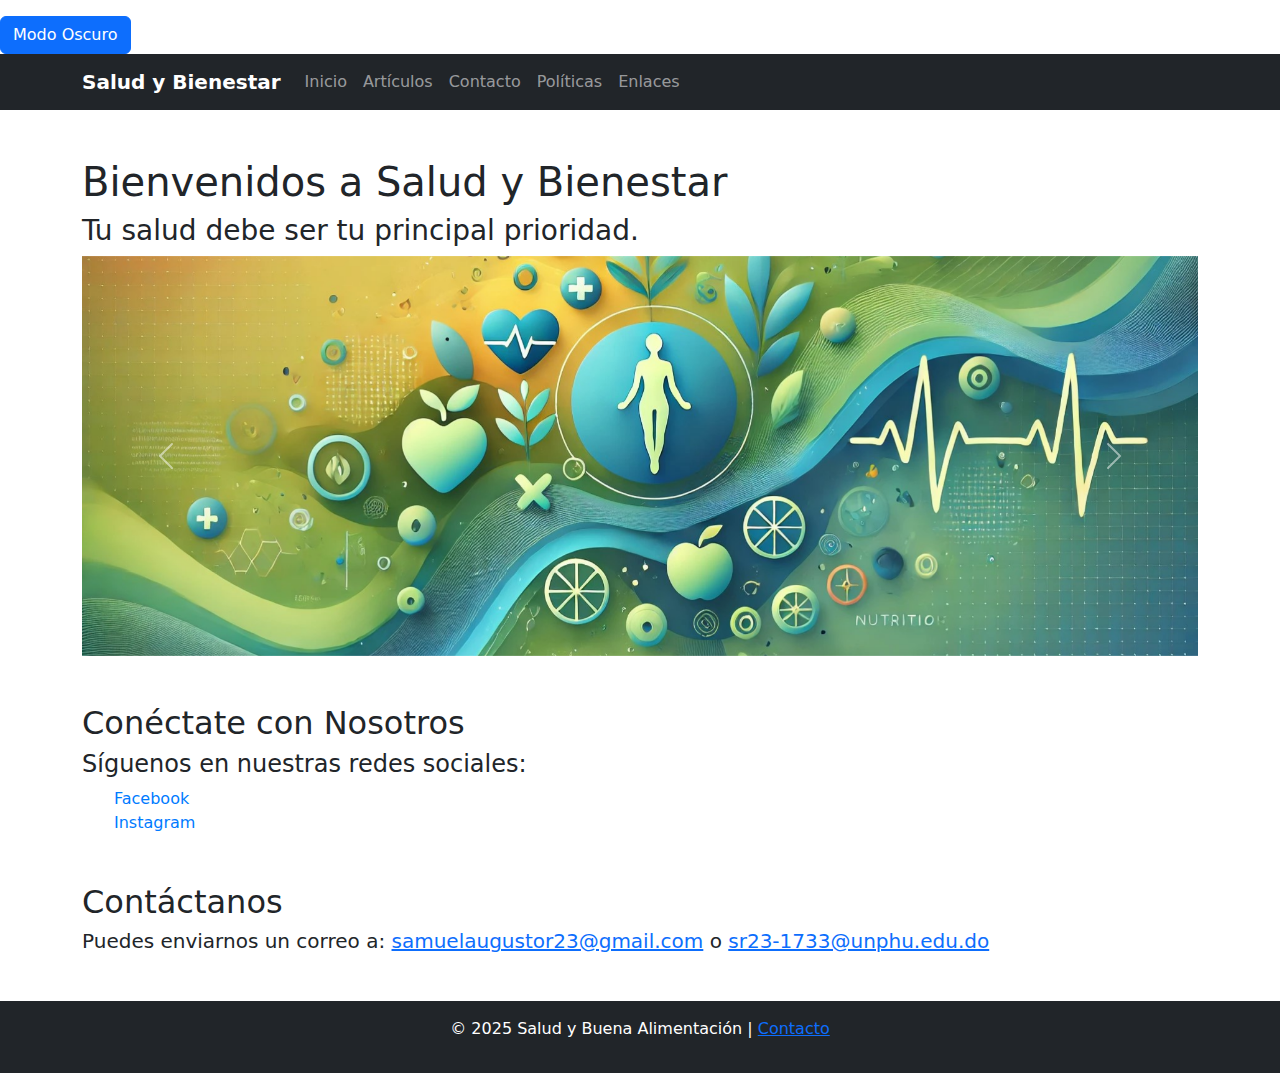
<file: index.html>
<!DOCTYPE html>
<html lang="es">
<head>
    <meta charset="UTF-8">
    <meta name="viewport" content="width=device-width, initial-scale=1.0">
    <meta name="description" content="Portafolio sobre salud y buena alimentación. Consejos, artículos y más.">
    <title>Salud y Bienestar</title>
    <link rel="stylesheet" href="styles.css">
    <link rel="icon" href="favicon.ico">
    <link href="https://cdn.jsdelivr.net/npm/bootstrap@5.3.0/dist/css/bootstrap.min.css" rel="stylesheet">
    <script defer src="script.js"></script>
</head>
<body>
    <header>
        <nav class="navbar navbar-expand-lg navbar-dark bg-dark">
            <div class="container">
                <a class="navbar-brand" href="#">Salud y Bienestar</a>
                <button class="navbar-toggler" type="button" data-bs-toggle="collapse" data-bs-target="#navbarNav">
                    <span class="navbar-toggler-icon"></span>
                </button>
                <div class="collapse navbar-collapse" id="navbarNav">
                    <ul class="navbar-nav">
                        <li class="nav-item"><a class="nav-link" href="index.html">Inicio</a></li>
                        <li class="nav-item"><a class="nav-link" href="articulos.html">Artículos</a></li>
                        <li class="nav-item"><a class="nav-link" href="contacto.html">Contacto</a></li>
                        <li class="nav-item"><a class="nav-link" href="politicas.html">Políticas</a></li>
                        <li class="nav-item"><a class="nav-link" href="enlaces.html">Enlaces</a></li>
                    </ul>
                </div>
            </div>
        </nav>
    </header>
    
    <main class="container mt-5">
        <h1>Bienvenidos a Salud y Bienestar</h1>
        <h3>Tu salud debe ser tu principal prioridad.</h3>
        
        <div id="carouselExample" class="carousel slide" data-bs-ride="carousel">
            <div class="carousel-inner">
                <div class="carousel-item active">
                    <img src="img/salud1.jpg" class="d-block w-100" alt="Salud">
                </div>
                <div class="carousel-item">
                    <img src="img/salud2.jpg" class="d-block w-100" alt="Ejercicio">
                </div>
                <div class="carousel-item">
                    <img src="img/salud3.jpg" class="d-block w-100" alt="Buena alimentación">
                </div>
            </div>
            <button class="carousel-control-prev" type="button" data-bs-target="#carouselExample" data-bs-slide="prev">
                <span class="carousel-control-prev-icon" aria-hidden="true"></span>
            </button>
            <button class="carousel-control-next" type="button" data-bs-target="#carouselExample" data-bs-slide="next">
                <span class="carousel-control-next-icon" aria-hidden="true"></span>
            </button>
        </div>
        
        <div class="mt-5">
            <h2>Conéctate con Nosotros</h2>
            <h4>Síguenos en nuestras redes sociales:</h4>
            <ul>
                <li><a href="https://www.facebook.com/smx.sami.7" target="_blank">Facebook</a></li>
                <li><a href="https://www.instagram.com/smx_btd_/" target="_blank">Instagram</a></li>
            </ul>
        </div>
        
        <div class="mt-5">
            <h2>Contáctanos</h2>
            <h5>Puedes enviarnos un correo a: <a href="mailto:samuelaugustor23@gmail.com">samuelaugustor23@gmail.com</a> o <a href="mailto:sr23-1733@unphu.edu.do">sr23-1733@unphu.edu.do</a></h5>
        </div>
    </main>
    
    <footer class="bg-dark text-white text-center py-3 mt-5">
        <p>&copy; 2025 Salud y Buena Alimentación | <a href="contacto.html">Contacto</a></p>
    </footer>
    
    <script src="https://cdn.jsdelivr.net/npm/bootstrap@5.3.0/dist/js/bootstrap.bundle.min.js"></script>
</body>
</html>
</file>
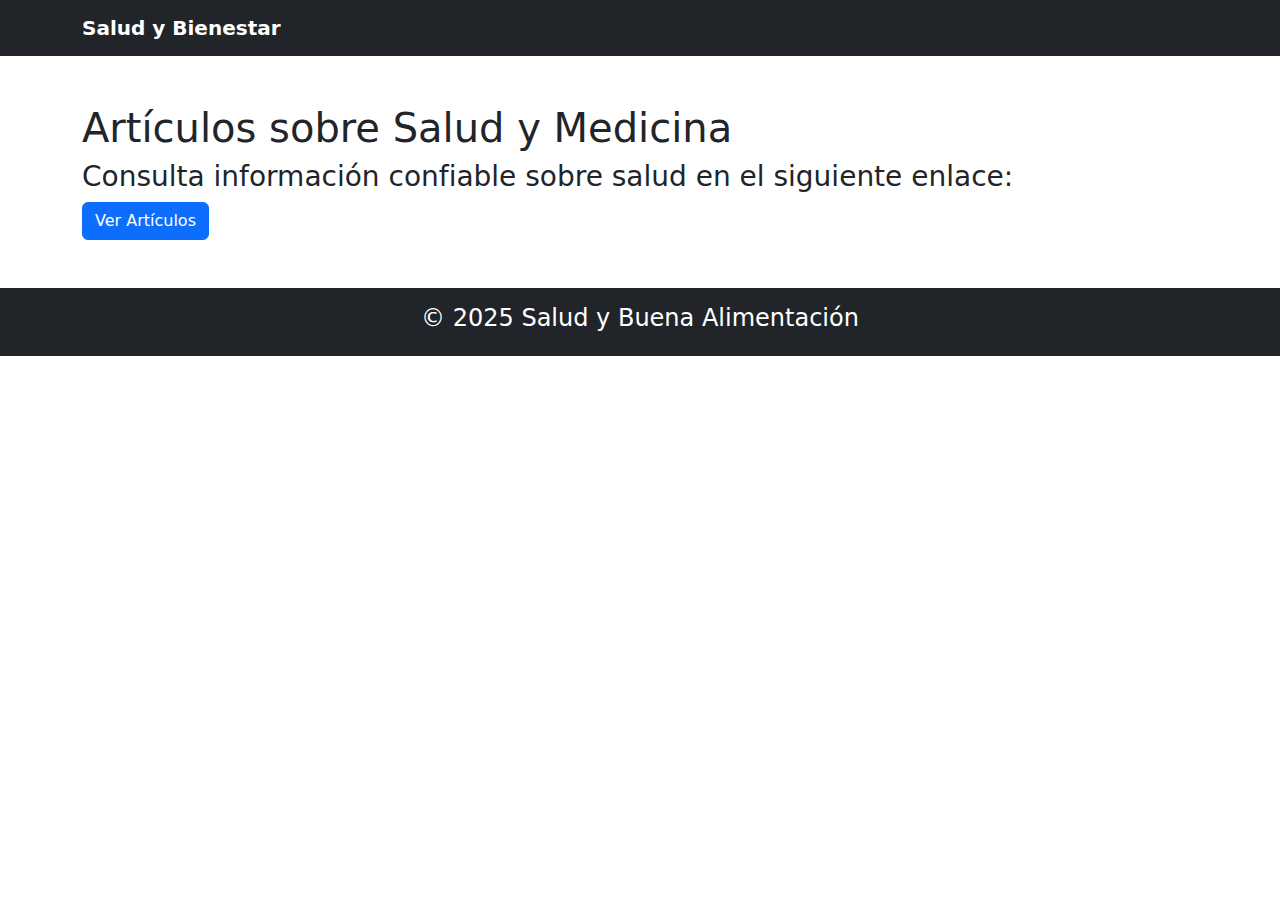
<file: articulos.html>
<!DOCTYPE html>
<html lang="es">
<head>
    <meta charset="UTF-8">
    <meta name="viewport" content="width=device-width, initial-scale=1.0">
    <title>Artículos sobre Salud</title>
    <link rel="stylesheet" href="styles.css">
    <link href="https://cdn.jsdelivr.net/npm/bootstrap@5.3.0/dist/css/bootstrap.min.css" rel="stylesheet">
</head>
<body>
    <header>
        <nav class="navbar navbar-expand-lg navbar-dark bg-dark">
            <div class="container">
                <a class="navbar-brand" href="index.html">Salud y Bienestar</a>
            </div>
        </nav>
    </header>
    
    <main class="container mt-5">
        <h1>Artículos sobre Salud y Medicina</h1>
        <h3>Consulta información confiable sobre salud en el siguiente enlace:</h3>
        <a href="https://saludymedicina.org/post/category/articulos-cientificos" target="_blank" class="btn btn-primary">Ver Artículos</a>
    </main>
    
    <footer class="bg-dark text-white text-center py-3 mt-5">
        <h4>&copy; 2025 Salud y Buena Alimentación</h4>
    </footer>
</body>
</html>
</file>
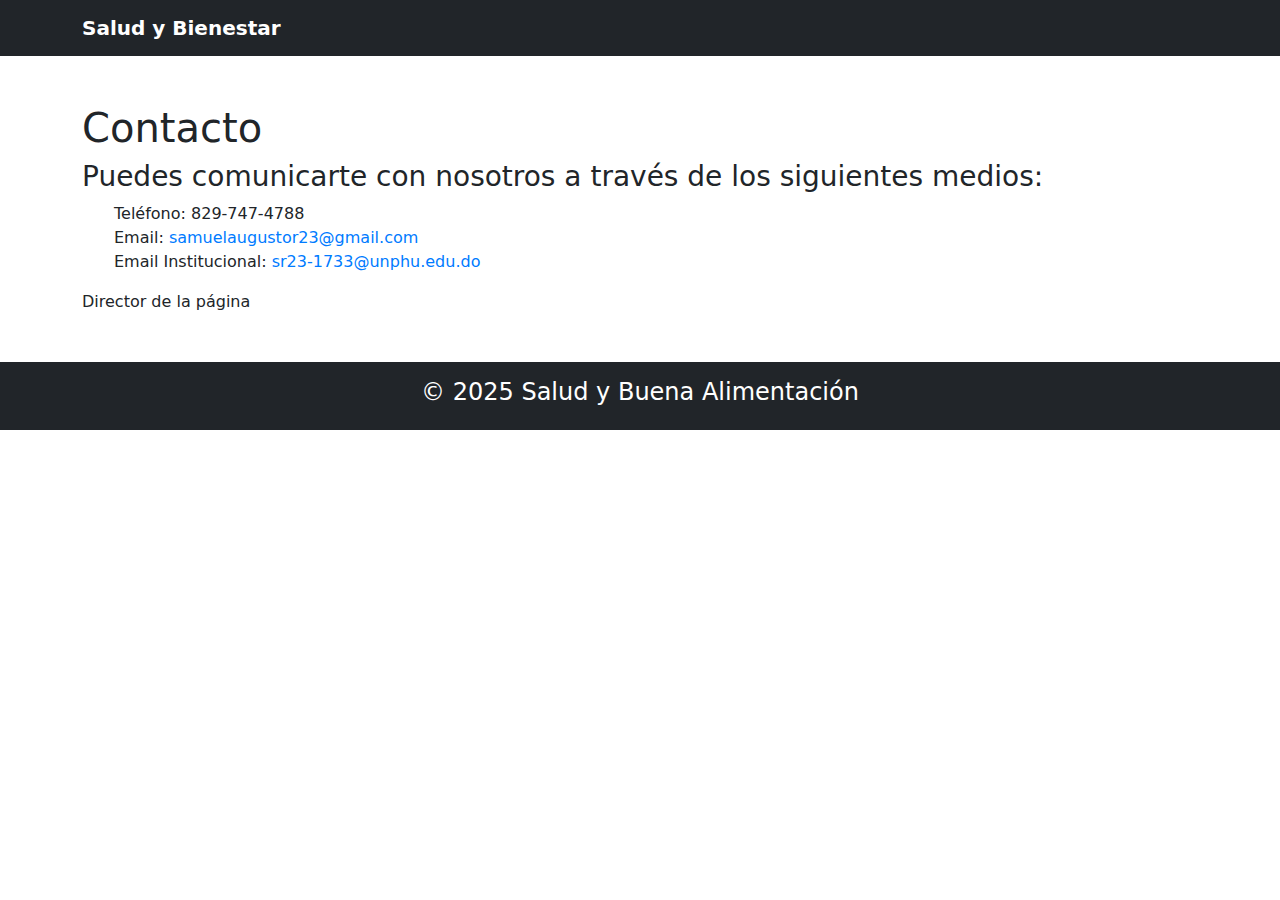
<file: contacto.html>
<!DOCTYPE html>
<html lang="es">
<head>
    <meta charset="UTF-8">
    <meta name="viewport" content="width=device-width, initial-scale=1.0">
    <title>Contacto</title>
    <link rel="stylesheet" href="styles.css">
    <link href="https://cdn.jsdelivr.net/npm/bootstrap@5.3.0/dist/css/bootstrap.min.css" rel="stylesheet">
</head>
<body>
    <header>
        <nav class="navbar navbar-expand-lg navbar-dark bg-dark">
            <div class="container">
                <a class="navbar-brand" href="index.html">Salud y Bienestar</a>
            </div>
        </nav>
    </header>
    
    <main class="container mt-5">
        <h1>Contacto</h1>
        <h3>Puedes comunicarte con nosotros a través de los siguientes medios:</h3>
        <ul>
            <li>Teléfono: 829-747-4788</li>
            <li>Email: <a href="mailto:samuelaugustor23@gmail.com">samuelaugustor23@gmail.com</a></li>
            <li>Email Institucional: <a href="mailto:sr23-1733@unphu.edu.do">sr23-1733@unphu.edu.do</a></li>
        </ul>
        <p>Director de la página</p>
    </main>
    
    <footer class="bg-dark text-white text-center py-3 mt-5">
        <h4>&copy; 2025 Salud y Buena Alimentación</h4>
    </footer>
</body>
</html>
</file>
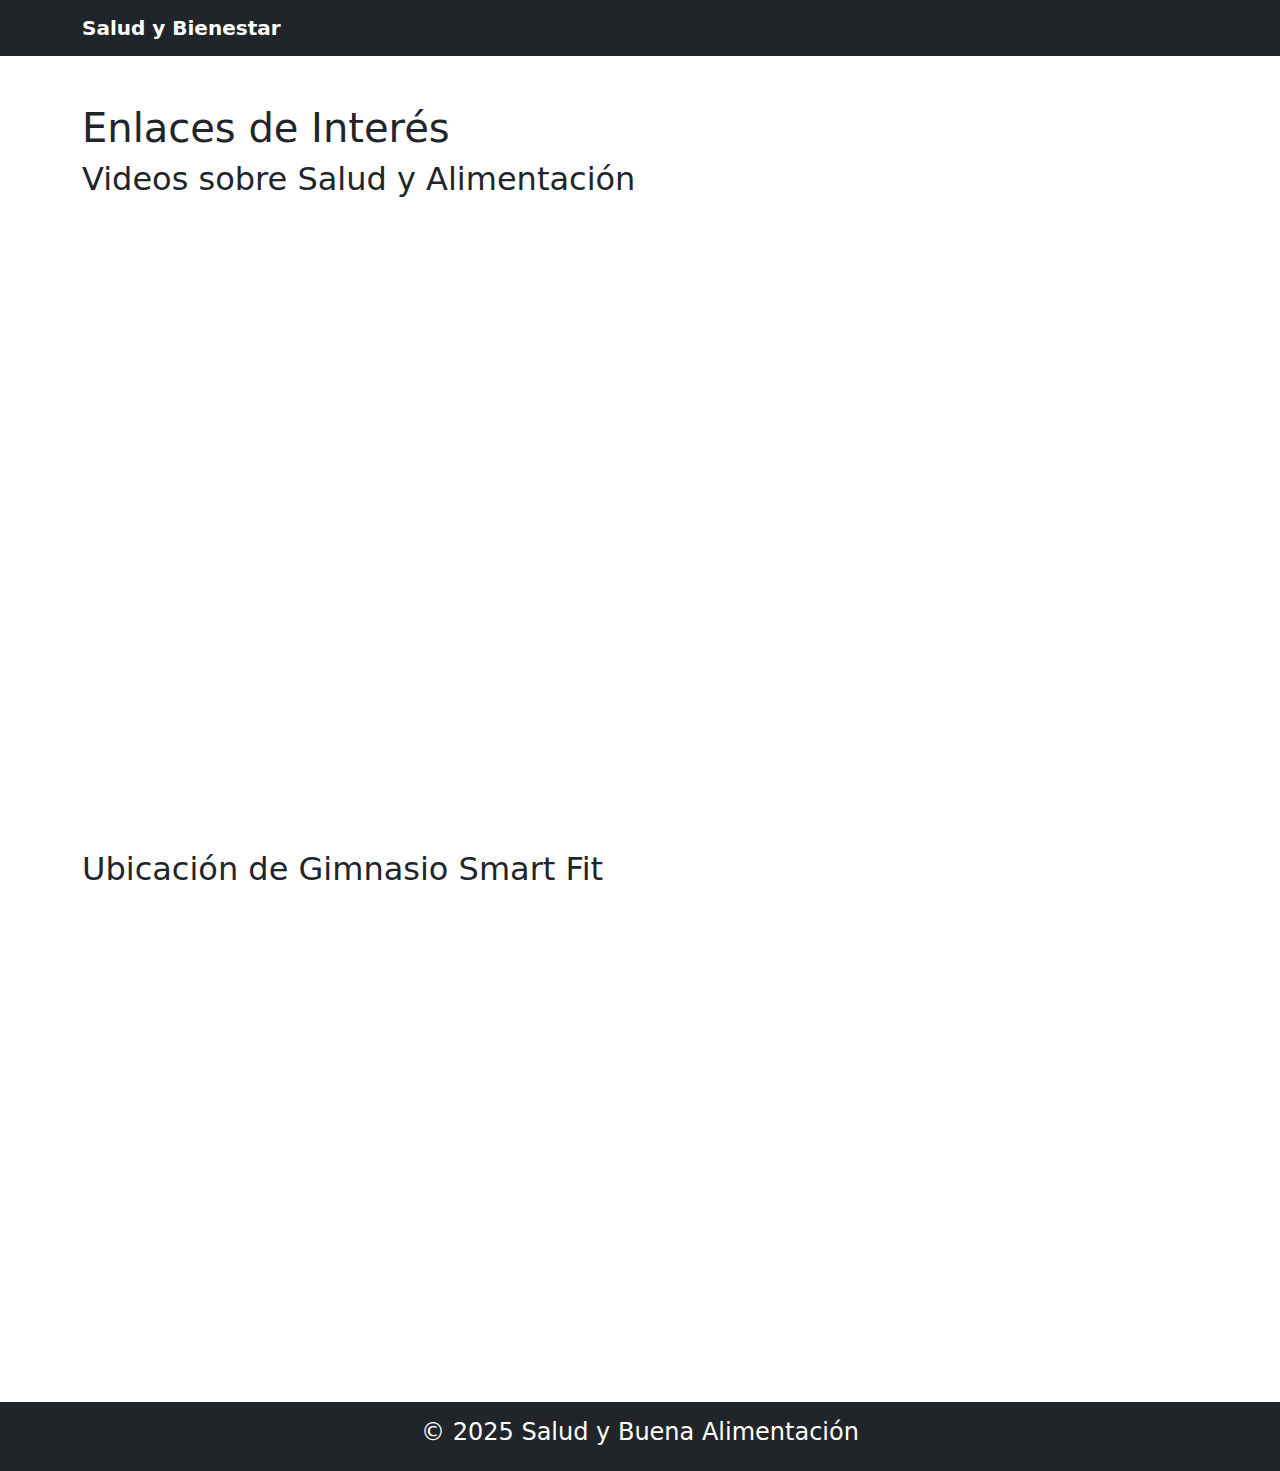
<file: enlaces.html>
<!DOCTYPE html>
<html lang="es">
<head>
    <meta charset="UTF-8">
    <meta name="viewport" content="width=device-width, initial-scale=1.0">
    <title>Enlaces de Interés</title>
    <link rel="stylesheet" href="styles.css">
    <link href="https://cdn.jsdelivr.net/npm/bootstrap@5.3.0/dist/css/bootstrap.min.css" rel="stylesheet">
</head>
<body>
    <header>
        <nav class="navbar navbar-expand-lg navbar-dark bg-dark">
            <div class="container">
                <a class="navbar-brand" href="index.html">Salud y Bienestar</a>
            </div>
        </nav>
    </header>
    
    <main class="container mt-5">
        <h1>Enlaces de Interés</h1>
        <h2>Videos sobre Salud y Alimentación</h2>
        <iframe width="560" height="315" src="https://www.youtube.com/embed/LMlM72Z9b2Q" allowfullscreen></iframe>
        <iframe width="560" height="315" src="https://www.youtube.com/embed/wiJzsSP_5Ao" allowfullscreen></iframe>
        
        <h2>Ubicación de Gimnasio Smart Fit</h2>
        <iframe src="https://www.google.com/maps/embed?pb=!1m18!1m12!1m3!1d3023.1667296182976!2d-69.999107!3d18.504541!2m3!1f0!2f0!3f0!3m2!1i1024!2i768!4f13.1!3m3!1m2!1s0x0%3A0x0!2zMTjCsDMwJzE2LjQiTiA2OcKwNTknOTkuOSJX!5e0!3m2!1ses!2sdo!4v1618547977452!5m2!1ses!2sdo" width="600" height="450" allowfullscreen></iframe>
    </main>
    
    <footer class="bg-dark text-white text-center py-3 mt-5">
        <h4>&copy; 2025 Salud y Buena Alimentación</h4>
    </footer>
</body>
</html>
</file>
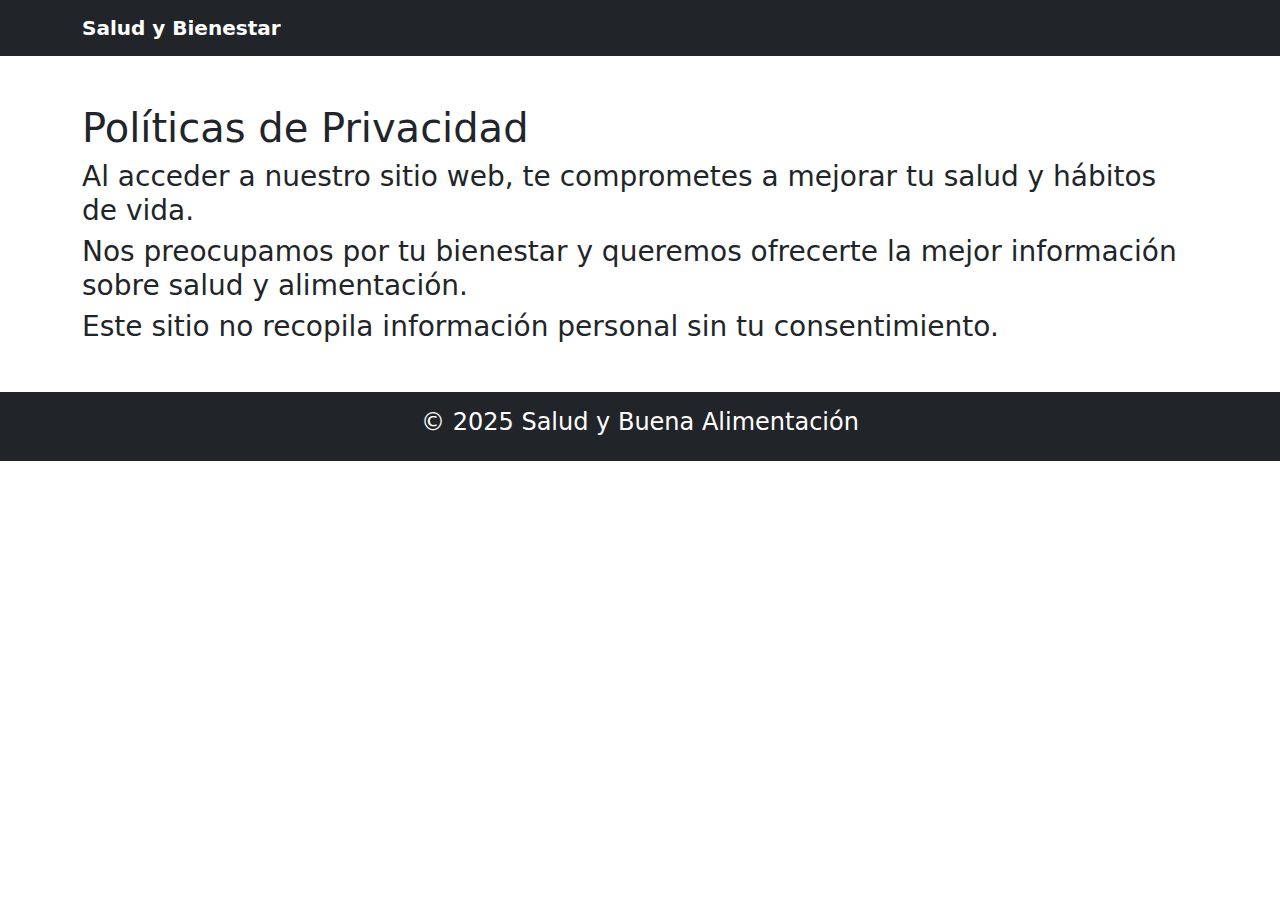
<file: politicas.html>
<!DOCTYPE html>
<html lang="es">
<head>
    <meta charset="UTF-8">
    <meta name="viewport" content="width=device-width, initial-scale=1.0">
    <title>Políticas de Privacidad</title>
    <link rel="stylesheet" href="styles.css">
    <link href="https://cdn.jsdelivr.net/npm/bootstrap@5.3.0/dist/css/bootstrap.min.css" rel="stylesheet">
</head>
<body>
    <header>
        <nav class="navbar navbar-expand-lg navbar-dark bg-dark">
            <div class="container">
                <a class="navbar-brand" href="index.html">Salud y Bienestar</a>
            </div>
        </nav>
    </header>
    
    <main class="container mt-5">
        <h1>Políticas de Privacidad</h1>
        <h3>Al acceder a nuestro sitio web, te comprometes a mejorar tu salud y hábitos de vida.</h3>
        <h3>Nos preocupamos por tu bienestar y queremos ofrecerte la mejor información sobre salud y alimentación.</h3>
        <h3>Este sitio no recopila información personal sin tu consentimiento.</h3>
    </main>
    
    <footer class="bg-dark text-white text-center py-3 mt-5">
        <h4>&copy; 2025 Salud y Buena Alimentación</h4>
    </footer>
</body>
</html>
</file>
<file: styles.css>
body {
    font-family: 'Arial', sans-serif;
    background-color: #f8f9fa;
    color: #333;
}

h1, h2 {
    color: #007bff;
}

.navbar {
    background-color: #0056b3 !important;
}

.navbar-brand {
    font-weight: bold;
}

.carousel-inner img {
    max-height: 400px;
    object-fit: cover;
}

footer {
    background-color: #343a40;
    color: white;
    padding: 10px 0;
}

ul {
    list-style: none;
    padding: 0;
}

ul li a {
    text-decoration: none;
    color: #007bff;
    transition: color 0.3s;
}

ul li a:hover {
    color: #0056b3;
}

/* Modo oscuro */
.dark-mode {
    background-color: #222;
    color: white;
}

.dark-mode .navbar,
.dark-mode footer {
    background-color: #000 !important;
}

.dark-mode a {
    color: #1e90ff;
}
</file>
